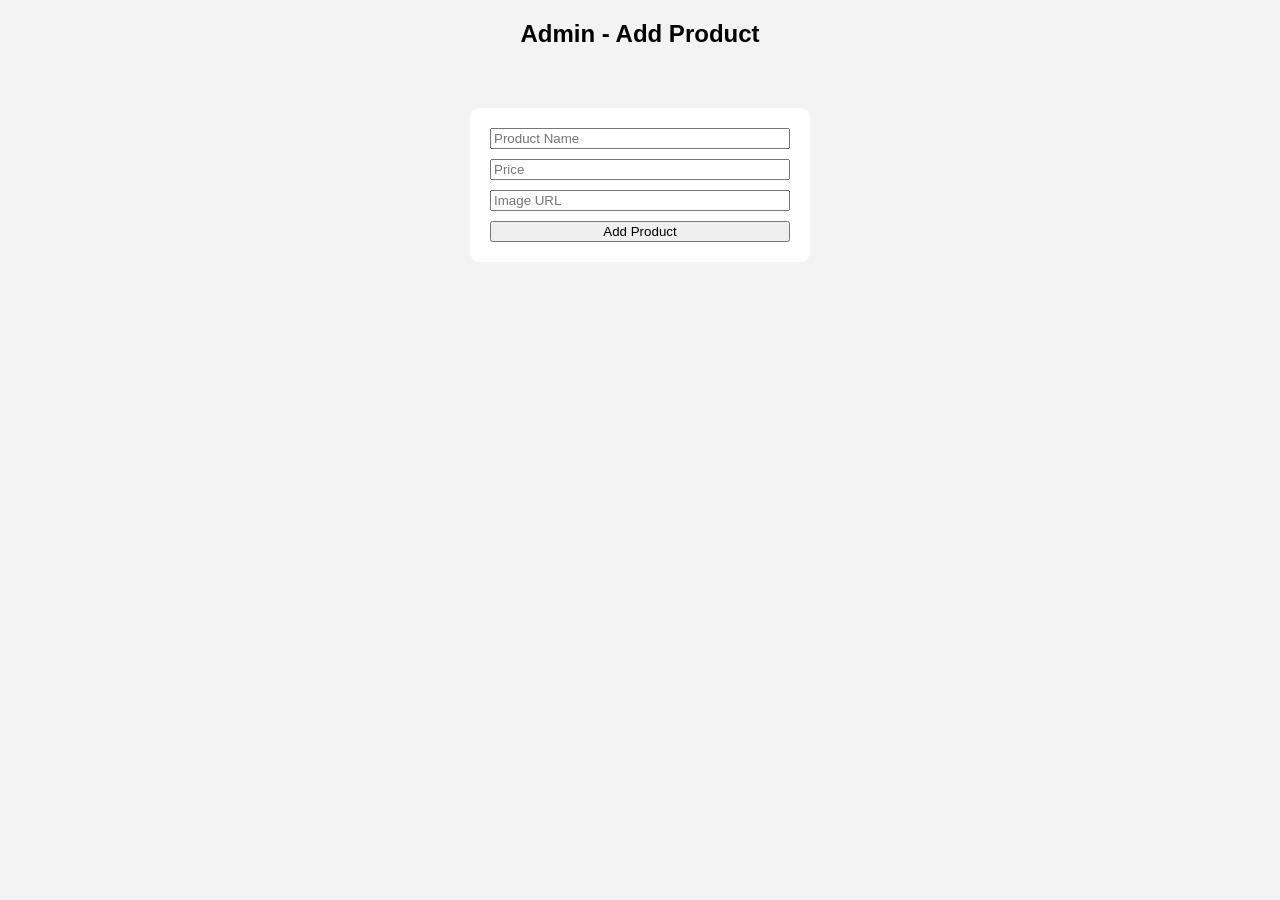
<file: admin.html>
<!DOCTYPE html>
<html>
<head>
<title>Admin Panel</title>
<link rel="stylesheet" href="css/style.css">
</head>

<body>

<h2 style="text-align:center">Admin - Add Product</h2>

<div class="admin-box">
<input id="pname" placeholder="Product Name">
<input id="pprice" placeholder="Price">
<input id="pimage" placeholder="Image URL">
<button onclick="addProduct()">Add Product</button>
</div>

<script src="js/script.js"></script>
</body>
</html>
</file>
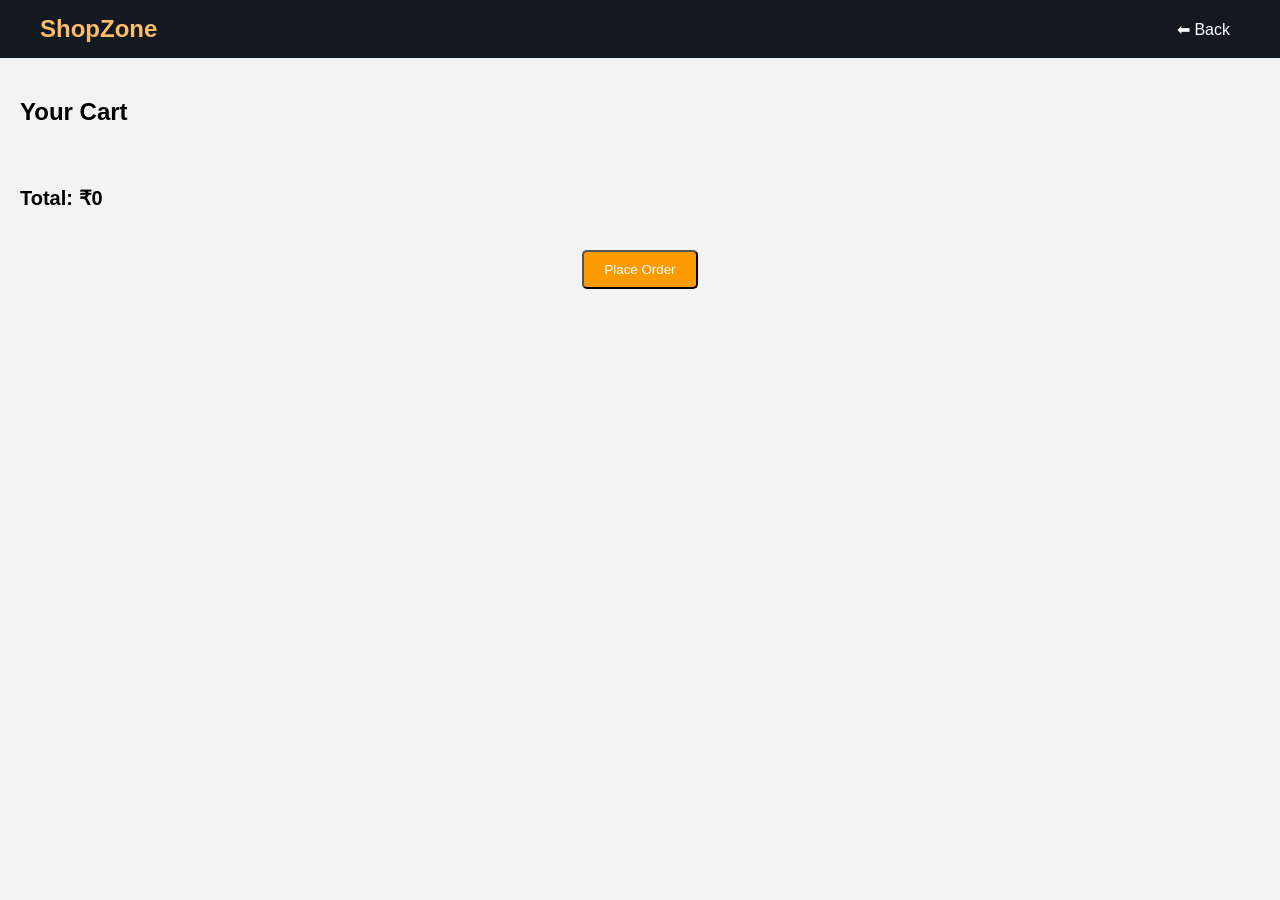
<file: cart.html>
<!DOCTYPE html>
<html>
<head>
<title>Your Cart</title>
<link rel="stylesheet" href="css/style.css">
</head>

<body onload="displayCart()">

<header class="navbar">
<div class="logo">ShopZone</div>
<a href="index.html" class="nav-link">⬅ Back</a>
</header>

<h2 class="page-title">Your Cart</h2>

<div id="cart-items"></div>

<h3 id="total-price" class="total"></h3>

<div style="text-align:center">
<button onclick="placeOrder()" class="checkout-btn">Place Order</button>
</div>

<script src="js/script.js"></script>
</body>
</html>
</file>
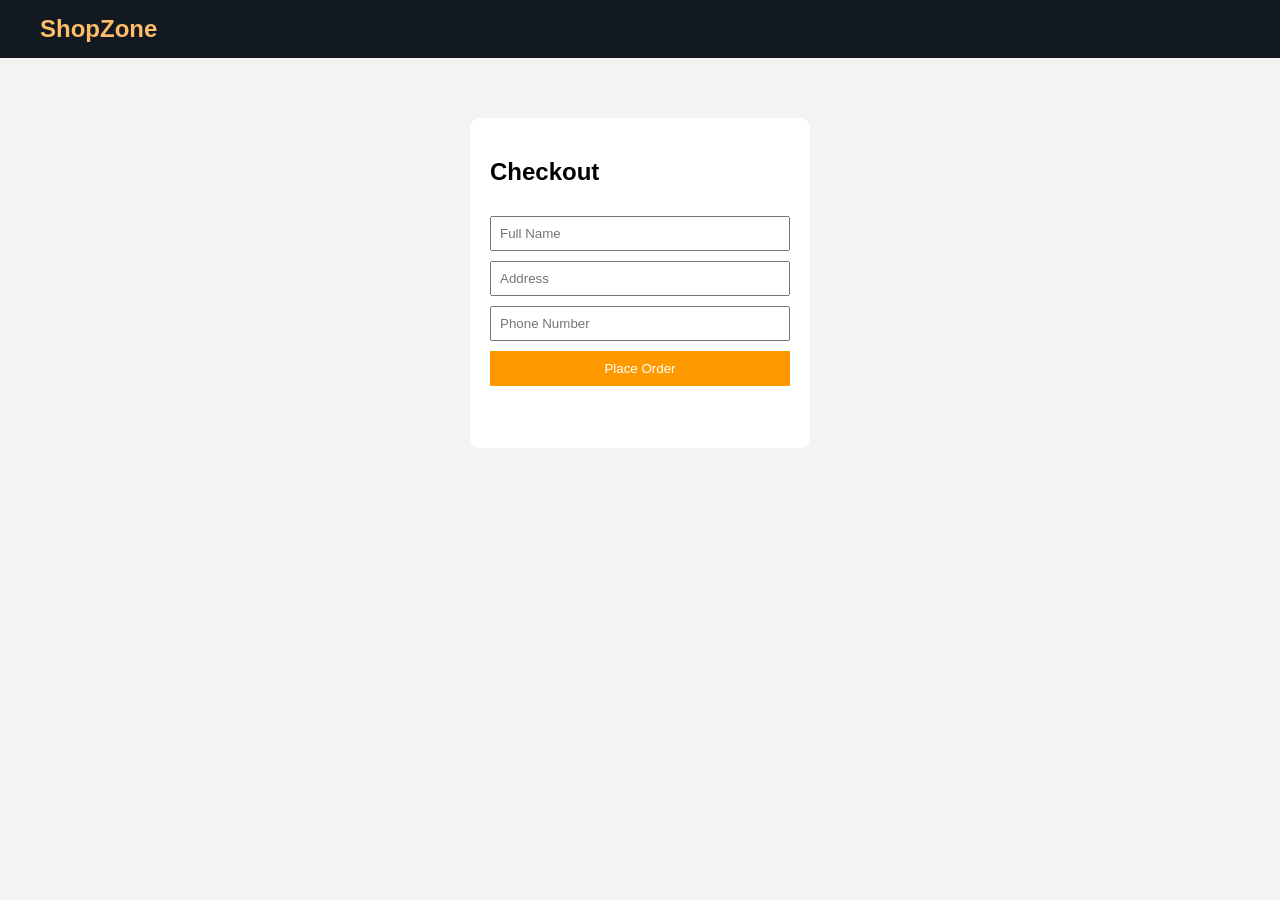
<file: checkout.html>
<!DOCTYPE html>
<html>
<head>
<title>Checkout</title>
<link rel="stylesheet" href="css/style.css">
</head>

<body>

<header class="navbar">
<div class="logo">ShopZone</div>
</header>

<div class="checkout-box">
<h2>Checkout</h2>

<input type="text" placeholder="Full Name">
<input type="text" placeholder="Address">
<input type="text" placeholder="Phone Number">

<button onclick="placeOrder()">Place Order</button>

<p id="order-message"></p>

</div>

<script src="js/script.js"></script>
</body>
</html>
</file>
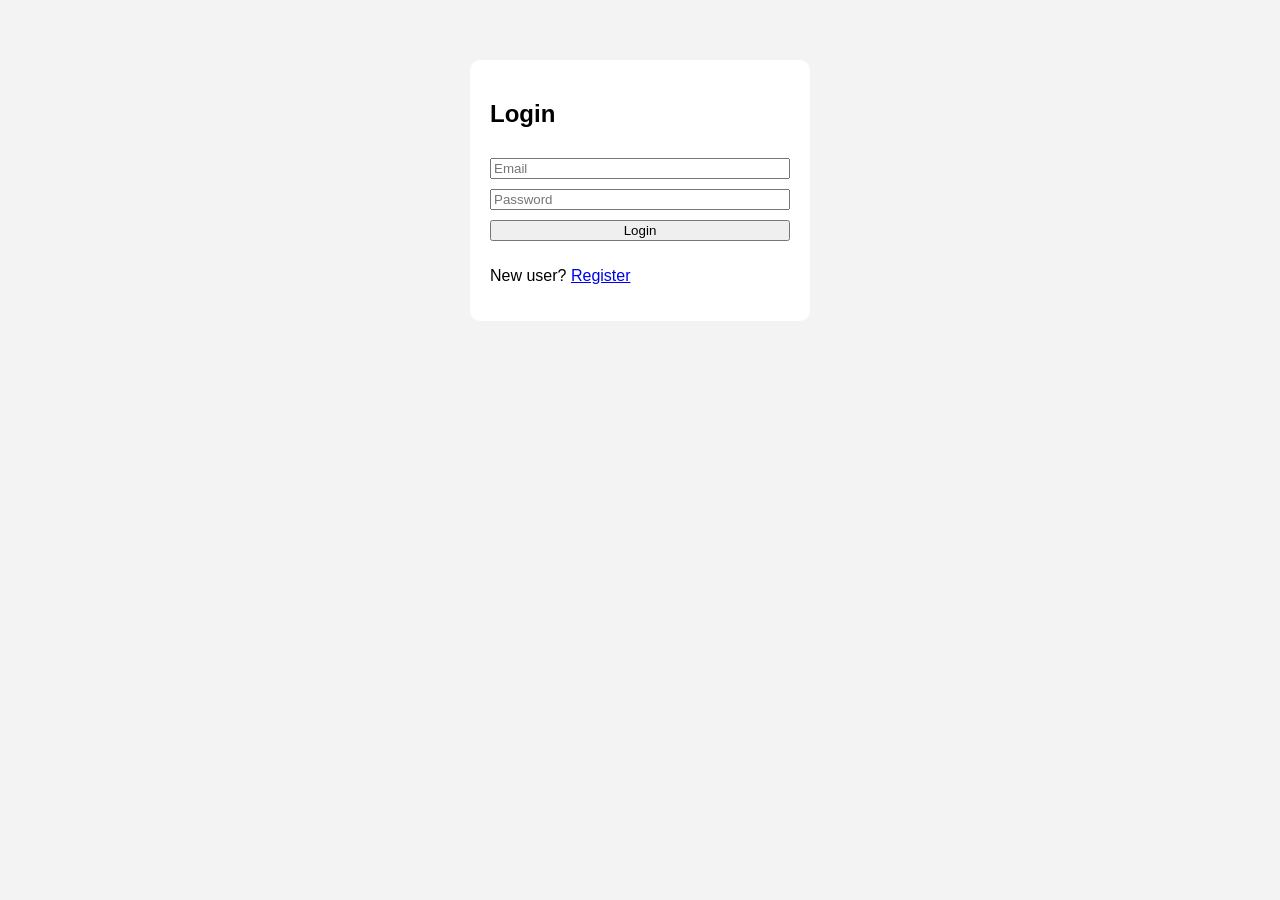
<file: login.html>
<!DOCTYPE html>
<html>
<head>
<title>Login</title>
<link rel="stylesheet" href="css/style.css">
</head>

<body>

<div class="auth-box">
<h2>Login</h2>
<input id="email" placeholder="Email">
<input id="password" placeholder="Password">
<button onclick="login()">Login</button>
<p>New user? <a href="register.html">Register</a></p>
</div>

<script src="js/script.js"></script>
</body>
</html>
</file>
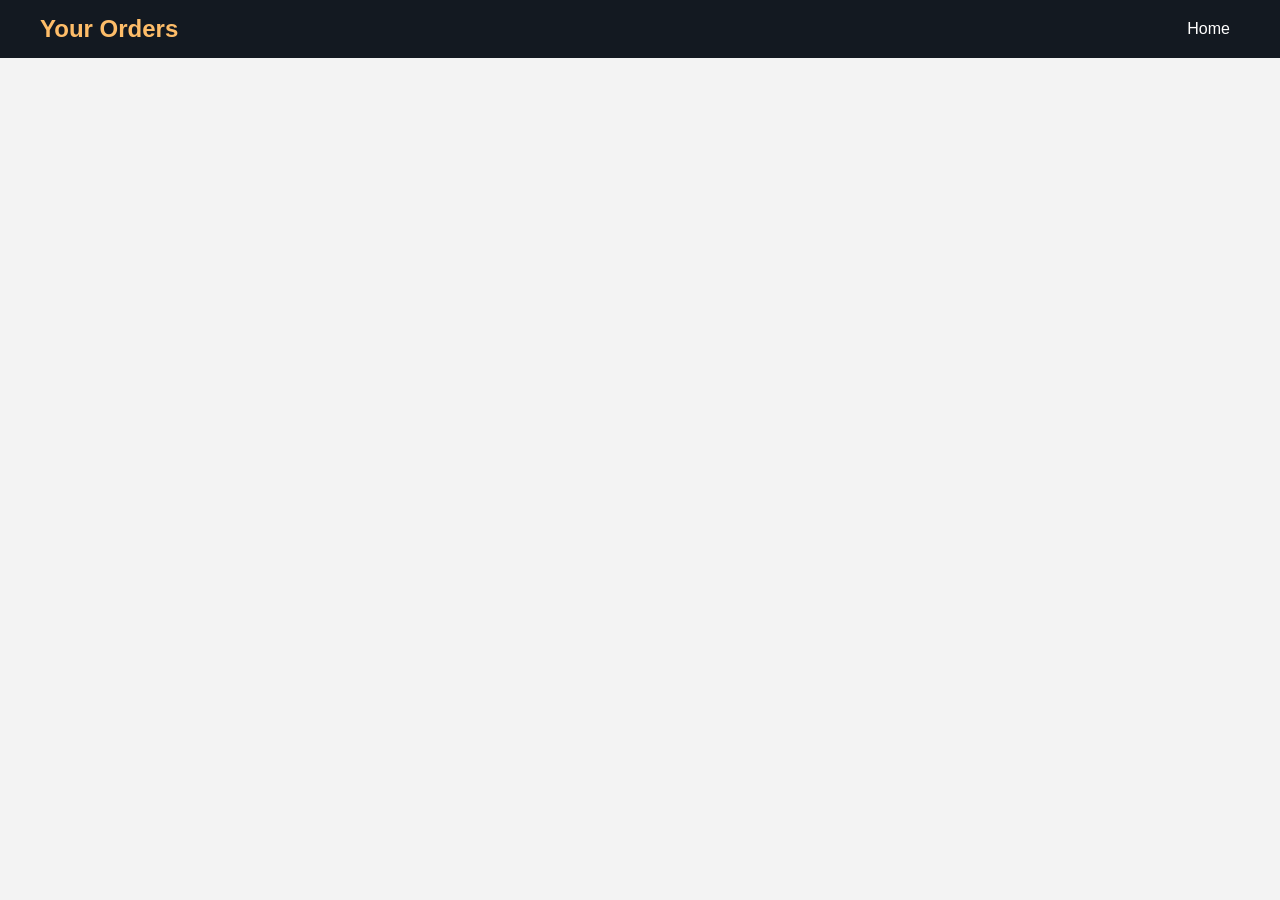
<file: orders.html>
<!DOCTYPE html>
<html>
<head>
<title>Order History</title>
<link rel="stylesheet" href="css/style.css">
</head>

<body onload="loadOrders()">

<header class="navbar">
<div class="logo">Your Orders</div>
<a href="index.html" class="nav-link">Home</a>
</header>

<div id="order-container"></div>

<script src="js/script.js"></script>
</body>
</html>
</file>
<file: css/style.css>
body{
margin:0;
font-family:Arial;
background:#f3f3f3;
}

.navbar{
background:#131921;
color:white;
display:flex;
justify-content:space-between;
align-items:center;
padding:15px 40px;
}

.logo{
color:#febd69;
font-size:24px;
font-weight:bold;
}

.cart-link{
color:white;
text-decoration:none;
}

.products{
display:grid;
grid-template-columns:repeat(4,1fr);
gap:20px;
padding:40px;
}

.product{
background:white;
padding:15px;
text-align:center;
border-radius:10px;
box-shadow:0 2px 10px rgba(0,0,0,0.1);
}

.product img{
width:100%;
height:200px;
object-fit:cover;
}

.product button{
margin-top:10px;
padding:8px;
background:#ffd814;
border:none;
cursor:pointer;
width:100%;
}

.cart-item{
background:white;
margin:20px;
padding:15px;
border-radius:10px;
}

.page-title{
padding:20px;
}

.total{
padding:20px;
font-size:20px;
}

.checkout-btn{
background:#ff9900;
padding:10px 20px;
color:white;
text-decoration:none;
border-radius:5px;
}

.checkout-box{
width:300px;
margin:60px auto;
background:white;
padding:20px;
border-radius:10px;
display:flex;
flex-direction:column;
gap:10px;
}

.checkout-box input{
padding:8px;
}

.checkout-box button{
padding:10px;
background:#ff9900;
border:none;
color:white;
cursor:pointer;
}
.nav-link{
color:white;
margin:0 10px;
text-decoration:none;
}

.admin-box,.auth-box{
width:300px;
margin:60px auto;
display:flex;
flex-direction:column;
gap:10px;
background:white;
padding:20px;
border-radius:10px;
}

.dark {
    background-color: #121212;
    color: white;
}

.dark .navbar {
    background-color: #000;
}

.dark .product {
    background-color: #1e1e1e;
    color: white;
}

.dark .cart-item {
    background-color: #1e1e1e;
    color: white;
}

.dark input {
    background-color: #333;
    color: white;
}

.dark button {
    background-color: #ff9900;
    color: white;
}
</file>
